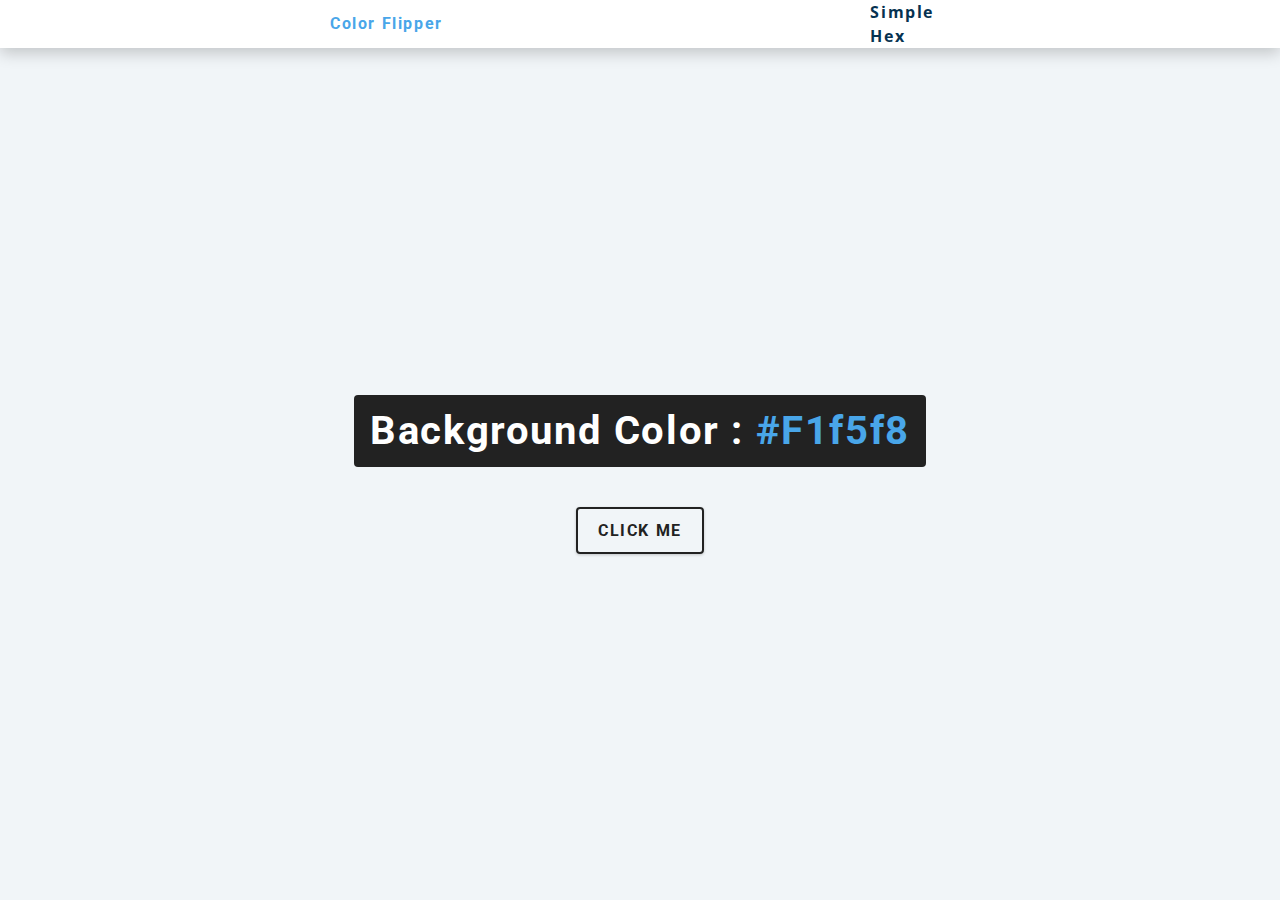
<file: index.html>
<!DOCTYPE html>
<html lang="en">
<head>
    <meta charset="UTF-8">
    <meta http-equiv="X-UA-Compatible" content="IE=edge">
    <meta name="viewport" content="width=device-width, initial-scale=1.0">
    <title>Color Flipper</title>
    <link rel="stylesheet" href="style.css">
</head>
<body>

    <nav>
        <div class="nav-center">
            <h4>color flipper</h4>
            <ul class="nav-link">
                <li>
                    <a href="index.html">simple</a>
                </li>

                <li>
                    <a href="hex.html">hex</a>
                </li>
            </ul>
        </div>
    </nav>

    <main>
        <div class="container">
            <h2>background color : <span class="color">
                #f1f5f8
            </span></h2>
            <button class="btn btn-hero" id="btn">Click Me</button>
        </div>
    </main>
    

    <script src="app.js"></script>
</body>
</html>
</file>
<file: style.css>
/*
=============== 
Fonts
===============
*/
@import url("https://fonts.googleapis.com/css?family=Open+Sans|Roboto:400,700&display=swap");

/*
=============== 
Variables
===============
*/

:root {
  /* dark shades of primary color*/
  --clr-primary-1: hsl(205, 86%, 17%);
  --clr-primary-2: hsl(205, 77%, 27%);
  --clr-primary-3: hsl(205, 72%, 37%);
  --clr-primary-4: hsl(205, 63%, 48%);
  /* primary/main color */
  --clr-primary-5: hsl(205, 78%, 60%);
  /* lighter shades of primary color */
  --clr-primary-6: hsl(205, 89%, 70%);
  --clr-primary-7: hsl(205, 90%, 76%);
  --clr-primary-8: hsl(205, 86%, 81%);
  --clr-primary-9: hsl(205, 90%, 88%);
  --clr-primary-10: hsl(205, 100%, 96%);
  /* darkest grey - used for headings */
  --clr-grey-1: hsl(209, 61%, 16%);
  --clr-grey-2: hsl(211, 39%, 23%);
  --clr-grey-3: hsl(209, 34%, 30%);
  --clr-grey-4: hsl(209, 28%, 39%);
  /* grey used for paragraphs */
  --clr-grey-5: hsl(210, 22%, 49%);
  --clr-grey-6: hsl(209, 23%, 60%);
  --clr-grey-7: hsl(211, 27%, 70%);
  --clr-grey-8: hsl(210, 31%, 80%);
  --clr-grey-9: hsl(212, 33%, 89%);
  --clr-grey-10: hsl(210, 36%, 96%);
  --clr-white: #fff;
  --clr-red-dark: hsl(360, 67%, 44%);
  --clr-red-light: hsl(360, 71%, 66%);
  --clr-green-dark: hsl(125, 67%, 44%);
  --clr-green-light: hsl(125, 71%, 66%);
  --clr-black: #222;
  --ff-primary: "Roboto", sans-serif;
  --ff-secondary: "Open Sans", sans-serif;
  --transition: all 0.3s linear;
  --spacing: 0.1rem;
  --radius: 0.25rem;
  --light-shadow: 0 5px 15px rgba(0, 0, 0, 0.1);
  --dark-shadow: 0 5px 15px rgba(0, 0, 0, 0.2);
  --max-width: 1170px;
  --fixed-width: 620px;
}
/*
=============== 
Global Styles
===============
*/

*,
::after,
::before {
  margin: 0;
  padding: 0;
  box-sizing: border-box;
}
body {
  font-family: var(--ff-secondary);
  background: var(--clr-grey-10);
  color: var(--clr-grey-1);
  line-height: 1.5;
  font-size: 0.875rem;
}
ul {
  list-style-type: none;
}
a {
  text-decoration: none;
}
h1,
h2,
h3,
h4 {
  letter-spacing: var(--spacing);
  text-transform: capitalize;
  line-height: 1.25;
  margin-bottom: 0.75rem;
  font-family: var(--ff-primary);
}
h1 {
  font-size: 3rem;
}
h2 {
  font-size: 2rem;
}
h3 {
  font-size: 1.25rem;
}
h4 {
  font-size: 0.875rem;
}
p {
  margin-bottom: 1.25rem;
  color: var(--clr-grey-5);
}
@media screen and (min-width: 800px) {
  h1 {
    font-size: 4rem;
  }
  h2 {
    font-size: 2.5rem;
  }
  h3 {
    font-size: 1.75rem;
  }
  h4 {
    font-size: 1rem;
  }
  body {
    font-size: 1rem;
  }
  h1,
  h2,
  h3,
  h4 {
    line-height: 1;
  }
}
/*  global classes */

/* section */
.section {
  padding: 5rem 0;
}

.section-center {
  width: 90vw;
  margin: 0 auto;
  max-width: 1170px;
}
@media screen and (min-width: 992px) {
  .section-center {
    width: 95vw;
  }
}
main {
  min-height: 100vh;
  display: grid;
  place-items: center;
}

/*
=============== 
Nav
===============
*/
nav {
  background: var(--clr-white);
  height: 3rem;
  display: grid;
  align-items: center;
  box-shadow: var(--dark-shadow);
}
.nav-center {
  width: 90vw;
  max-width: var(--fixed-width);
  margin: 0 auto;
  display: flex;
  align-items: center;
  justify-content: space-between;
}
.nav-center h4 {
  margin-bottom: 0;
  color: var(--clr-primary-5);
}
.nav-links {
  display: flex;
}
nav a {
  text-transform: capitalize;
  font-weight: 700;
  font-size: 1rem;
  color: var(--clr-primary-1);
  letter-spacing: var(--spacing);
  margin-right: 1rem;
}
nav a:hover {
  color: var(--clr-primary-5);
}
/*
=============== 
Container
===============
*/
main {
  min-height: calc(100vh - 3rem);
  display: grid;
  place-items: center;
}
.container {
  text-align: center;
}
.container h2 {
  background: var(--clr-black);
  color: var(--clr-white);
  padding: 1rem;
  border-radius: var(--radius);
  margin-bottom: 2.5rem;
}
.color {
  color: var(--clr-primary-5);
}
.btn-hero {
  font-family: var(--ff-primary);
  text-transform: uppercase;
  background: transparent;
  color: var(--clr-black);
  letter-spacing: var(--spacing);
  display: inline-block;
  font-weight: 700;
  transition: var(--transition);
  border: 2px solid var(--clr-black);
  cursor: pointer;
  box-shadow: 0 1px 3px rgba(0, 0, 0, 0.2);
  border-radius: var(--radius);
  font-size: 1rem;
  padding: 0.75rem 1.25rem;
}
.btn-hero:hover {
  color: var(--clr-white);
  background: var(--clr-black);
}
</file>
